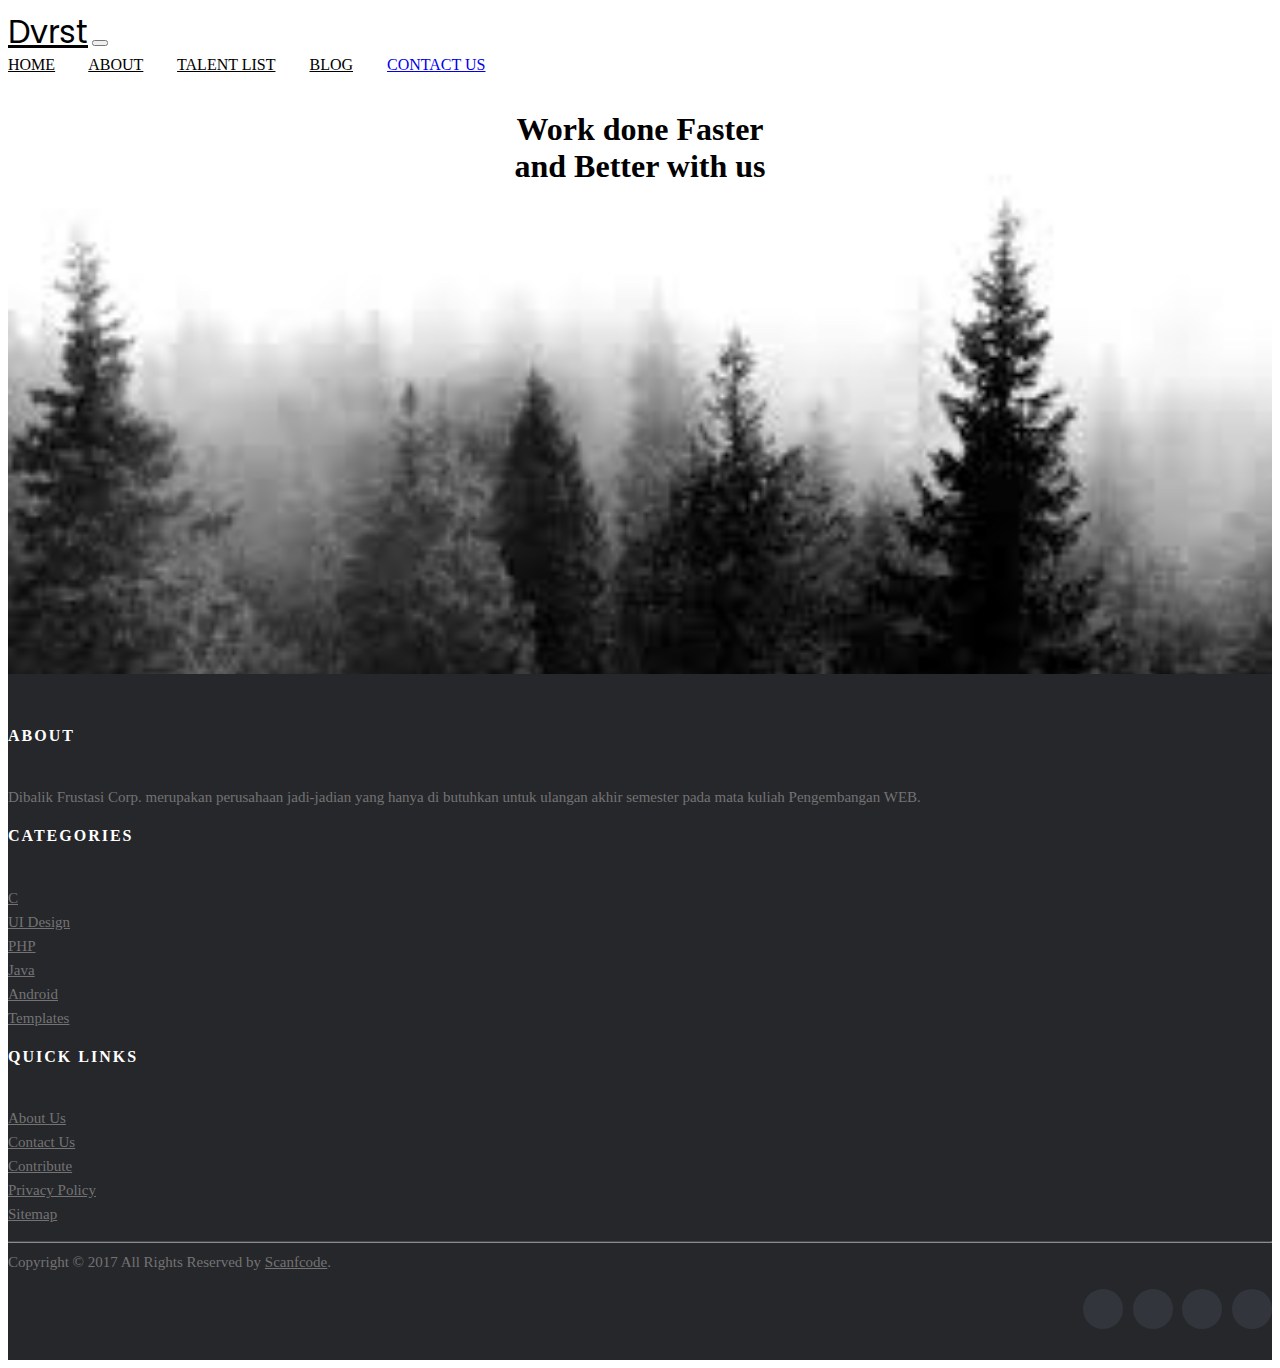
<file: index.html>
<!doctype html>
<title>Dibalik Frustasi</title>
<html lang="en">
  <head>
    <!-- Required metadata tags -->
    <meta charset="utf-8">
    <meta name="viewport" content="width=device-width, initial-scale=1">

    <!-- Bootstrap CSS -->
    <link href="https://cdn.jsdelivr.net/npm/bootstrap@5.0.0-beta1/dist/css/bootstrap.min.css" rel="stylesheet" integrity="sha384-giJF6kkoqNQ00vy+HMDP7azOuL0xtbfIcaT9wjKHr8RbDVddVHyTfAAsrekwKmP1" crossorigin="anonymous">

    <!-- font -->
    <link href="https://fonts.googleapis.com/css2?family=Poppins:wght@600&display=swap" rel="stylesheet">

    <!-- My css -->
    <link rel="stylesheet" href="style.css">

    <title>Dvrst</title>
  </head>
  <body>
    <!-- Navbar -->
    <nav class="navbar navbar-expand-lg navbar-light bg-light">
      <div class="container">
        
          <a class="navbar-brand" href="#">Dvrst</a>
          <button class="navbar-toggler" type="button" data-bs-toggle="collapse" data-bs-target="#navbarNavAltMarkup" aria-controls="navbarNavAltMarkup" aria-expanded="false" aria-label="Toggle navigation">
            <span class="navbar-toggler-icon"></span>
          </button>
          <div class="collapse navbar-collapse" id="navbarNavAltMarkup">
            <div class="navbar-nav ml-auto">
              <a class="nav-link" href="#">Home</a>
              <a class="nav-link" href="#">About</a>
              <a class="nav-link" href="#">Talent List</a>
              <a class="nav-link" href="#">Blog</a>
              <a class=" btn btn-primary tombol" href="#">Contact Us</a>
            </div>
          </div>
        
      </div>
    </nav>
    <!-- Akhir Navbar -->

    <!-- MOBILE NAVBAR SOURCE -->
    <script src="https://cdn.jsdelivr.net/npm/bootstrap@5.2.3/dist/js/bootstrap.bundle.min.js" integrity="sha384-kenU1KFdBIe4zVF0s0G1M5b4hcpxyD9F7jL+jjXkk+Q2h455rYXK/7HAuoJl+0I4" crossorigin="anonymous"></script>

    <!-- Jumbotron -->

    <div class="jumbotron jumbotron-fluid">
      <div class="container">
          <h1 class="display-4 judul"><br> Work done <span>Faster</span> <br> and <span>Better</span> with us</h1>
      </div>
    </div>

    <!-- AKhir Jumbotron -->

    <!-- Container -->
    <div class="container">

      <!-- info panel -->
      <div class="row justify-content-center">
        <div class="col-lg-10 info-panel">
          

        </div>

      </div>
      <!-- akhir info panel -->

    </div>
    <!-- akhir container -->

    <!-- FOOTER -->
    <footer class="site-footer">
      <div class="container">
        <div class="row">
          <div class="col-sm-12 col-md-6">
            <h6>About</h6>
            <p class="text-justify">Dibalik Frustasi Corp. merupakan perusahaan jadi-jadian yang hanya di butuhkan untuk ulangan akhir semester pada mata kuliah Pengembangan WEB.</p>
          </div>

          <div class="col-xs-6 col-md-3">
            <h6>Categories</h6>
            <ul class="footer-links">
              <li><a href="http://scanfcode.com/category/c-language/">C</a></li>
              <li><a href="http://scanfcode.com/category/front-end-development/">UI Design</a></li>
              <li><a href="http://scanfcode.com/category/back-end-development/">PHP</a></li>
              <li><a href="http://scanfcode.com/category/java-programming-language/">Java</a></li>
              <li><a href="http://scanfcode.com/category/android/">Android</a></li>
              <li><a href="http://scanfcode.com/category/templates/">Templates</a></li>
            </ul>
          </div>

          <div class="col-xs-6 col-md-3">
            <h6>Quick Links</h6>
            <ul class="footer-links">
              <li><a href="http://scanfcode.com/about/">About Us</a></li>
              <li><a href="http://scanfcode.com/contact/">Contact Us</a></li>
              <li><a href="http://scanfcode.com/contribute-at-scanfcode/">Contribute</a></li>
              <li><a href="http://scanfcode.com/privacy-policy/">Privacy Policy</a></li>
              <li><a href="http://scanfcode.com/sitemap/">Sitemap</a></li>
            </ul>
          </div>
        </div>
        <hr>
      </div>
      <div class="container">
        <div class="row">
          <div class="col-md-8 col-sm-6 col-xs-12">
            <p class="copyright-text">Copyright &copy; 2017 All Rights Reserved by 
         <a href="#">Scanfcode</a>.
            </p>
          </div>

          <div class="col-md-4 col-sm-6 col-xs-12">
            <ul class="social-icons">
              <li><a class="facebook" href="#"><i class="fa fa-facebook"></i></a></li>
              <li><a class="twitter" href="#"><i class="fa fa-twitter"></i></a></li>
              <li><a class="dribbble" href="#"><i class="fa fa-dribbble"></i></a></li>
              <li><a class="linkedin" href="#"><i class="fa fa-linkedin"></i></a></li>   
            </ul>
          </div>
        </div>
      </div>
    </footer>
    <!-- AKHIR FOOTER -->


  </body>
</html>
</file>
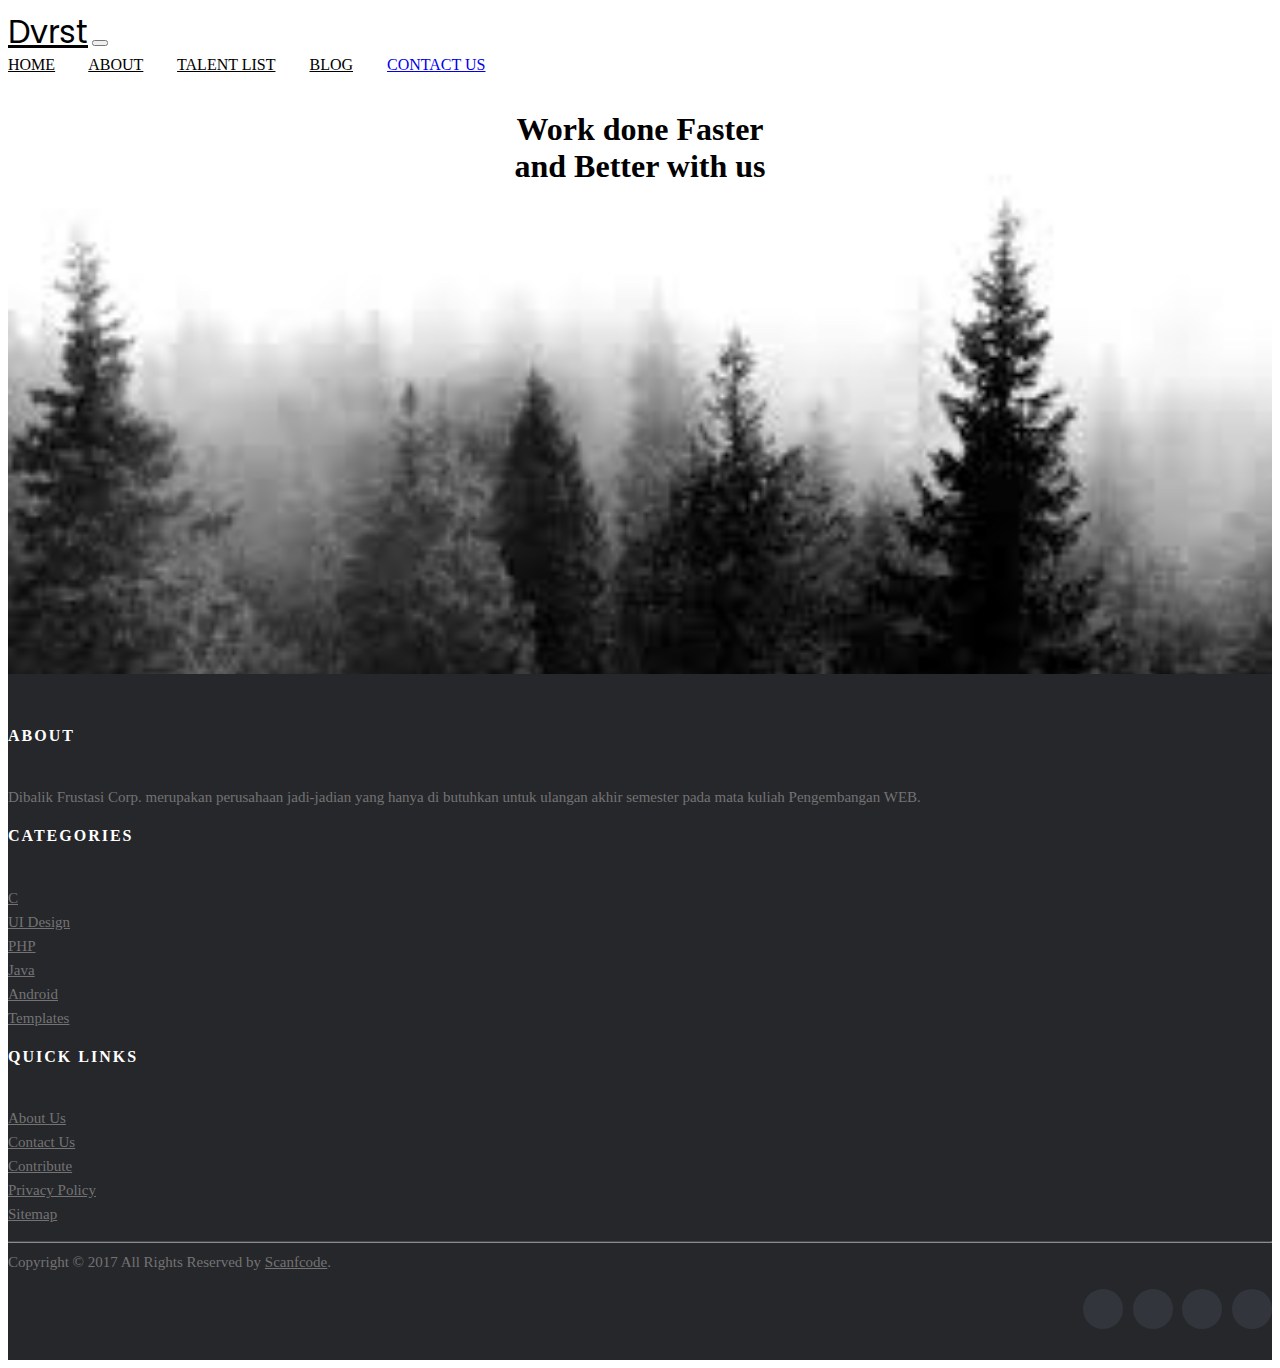
<file: home.html>
<!doctype html>
<title>Dibalik Frustasi</title>
<html lang="en">
  <head>
    <!-- Required metadata tags -->
    <meta charset="utf-8">
    <meta name="viewport" content="width=device-width, initial-scale=1">

    <!-- Bootstrap CSS -->
    <link href="https://cdn.jsdelivr.net/npm/bootstrap@5.0.0-beta1/dist/css/bootstrap.min.css" rel="stylesheet" integrity="sha384-giJF6kkoqNQ00vy+HMDP7azOuL0xtbfIcaT9wjKHr8RbDVddVHyTfAAsrekwKmP1" crossorigin="anonymous">

    <!-- font -->
    <link href="https://fonts.googleapis.com/css2?family=Poppins:wght@600&display=swap" rel="stylesheet">

    <!-- My css -->
    <link rel="stylesheet" href="style.css">

    <title>Dvrst</title>
  </head>
  <body>
    <!-- Navbar -->
    <nav class="navbar navbar-expand-lg navbar-light bg-light">
      <div class="container">
        
          <a class="navbar-brand" href="#">Dvrst</a>
          <button class="navbar-toggler" type="button" data-bs-toggle="collapse" data-bs-target="#navbarNavAltMarkup" aria-controls="navbarNavAltMarkup" aria-expanded="false" aria-label="Toggle navigation">
            <span class="navbar-toggler-icon"></span>
          </button>
          <div class="collapse navbar-collapse" id="navbarNavAltMarkup">
            <div class="navbar-nav ml-auto">
              <a class="nav-link" href="#">Home</a>
              <a class="nav-link" href="#">About</a>
              <a class="nav-link" href="#">Talent List</a>
              <a class="nav-link" href="#">Blog</a>
              <a class=" btn btn-primary tombol" href="#">Contact Us</a>
            </div>
          </div>
        
      </div>
    </nav>
    <!-- Akhir Navbar -->

    <!-- MOBILE NAVBAR SOURCE -->
    <script src="https://cdn.jsdelivr.net/npm/bootstrap@5.2.3/dist/js/bootstrap.bundle.min.js" integrity="sha384-kenU1KFdBIe4zVF0s0G1M5b4hcpxyD9F7jL+jjXkk+Q2h455rYXK/7HAuoJl+0I4" crossorigin="anonymous"></script>

    <!-- Jumbotron -->

    <div class="jumbotron jumbotron-fluid">
      <div class="container">
          <h1 class="display-4 judul"><br> Work done <span>Faster</span> <br> and <span>Better</span> with us</h1>
      </div>
    </div>

    <!-- AKhir Jumbotron -->

    <!-- Container -->
    <div class="container">

      <!-- info panel -->
      <div class="row justify-content-center">
        <div class="col-lg-10 info-panel">
          

        </div>

      </div>
      <!-- akhir info panel -->

    </div>
    <!-- akhir container -->

    <!-- FOOTER -->
    <footer class="site-footer">
      <div class="container">
        <div class="row">
          <div class="col-sm-12 col-md-6">
            <h6>About</h6>
            <p class="text-justify">Dibalik Frustasi Corp. merupakan perusahaan jadi-jadian yang hanya di butuhkan untuk ulangan akhir semester pada mata kuliah Pengembangan WEB.</p>
          </div>

          <div class="col-xs-6 col-md-3">
            <h6>Categories</h6>
            <ul class="footer-links">
              <li><a href="http://scanfcode.com/category/c-language/">C</a></li>
              <li><a href="http://scanfcode.com/category/front-end-development/">UI Design</a></li>
              <li><a href="http://scanfcode.com/category/back-end-development/">PHP</a></li>
              <li><a href="http://scanfcode.com/category/java-programming-language/">Java</a></li>
              <li><a href="http://scanfcode.com/category/android/">Android</a></li>
              <li><a href="http://scanfcode.com/category/templates/">Templates</a></li>
            </ul>
          </div>

          <div class="col-xs-6 col-md-3">
            <h6>Quick Links</h6>
            <ul class="footer-links">
              <li><a href="http://scanfcode.com/about/">About Us</a></li>
              <li><a href="http://scanfcode.com/contact/">Contact Us</a></li>
              <li><a href="http://scanfcode.com/contribute-at-scanfcode/">Contribute</a></li>
              <li><a href="http://scanfcode.com/privacy-policy/">Privacy Policy</a></li>
              <li><a href="http://scanfcode.com/sitemap/">Sitemap</a></li>
            </ul>
          </div>
        </div>
        <hr>
      </div>
      <div class="container">
        <div class="row">
          <div class="col-md-8 col-sm-6 col-xs-12">
            <p class="copyright-text">Copyright &copy; 2017 All Rights Reserved by 
         <a href="#">Scanfcode</a>.
            </p>
          </div>

          <div class="col-md-4 col-sm-6 col-xs-12">
            <ul class="social-icons">
              <li><a class="facebook" href="#"><i class="fa fa-facebook"></i></a></li>
              <li><a class="twitter" href="#"><i class="fa fa-twitter"></i></a></li>
              <li><a class="dribbble" href="#"><i class="fa fa-dribbble"></i></a></li>
              <li><a class="linkedin" href="#"><i class="fa fa-linkedin"></i></a></li>   
            </ul>
          </div>
        </div>
      </div>
    </footer>
    <!-- AKHIR FOOTER -->


  </body>
</html>
</file>
<file: style.css>
/* Navbar */
.ml-auto{
    margin-left: auto;
}

.navbar {
    position: relative;
    z-index: 1;
}

.navbar-brand{
    font-family: 'family', Poppins;
    font-size: 32px;
}

/* Jumbotron */
.jumbotron {
    background-image: url(COVER.jpg);
    background-size: cover;
    height: 600px;
}

.jumbotron .display-4 {
    text-align: center;
    margin-top: 75px;
}

/* info panel */
.info-panel {
    background-color: aquamarine;
}

/* Utility */
.tombol{
    text-transform: uppercase;
    border-radius: 40px;
}


/* DEKSTOP VERSION */
@media (min-width: 992px) {
    .navbar-brand, .nav-link{
        color: black !important;
    }

    .nav-link{
        text-transform: uppercase;
        margin-right: 30px;
    }

    .nav-link:hover::after{
        content: "";
        display: block;
        border-bottom: 3px solid #0b63dc;
        width: 50%;
        margin: auto;
        padding-bottom: 5px;
        margin-bottom: -8px;
    }

    .jumbotron {
        margin-top: -75px;
    }
}

/* FOOTER SITE */
.site-footer
{
  background-color:#26272b;
  padding:45px 0 20px;
  font-size:15px;
  line-height:24px;
  color:#737373;
}
.site-footer hr
{
  border-top-color:#bbb;
  opacity:0.5
}
.site-footer hr.small
{
  margin:20px 0
}
.site-footer h6
{
  color:#fff;
  font-size:16px;
  text-transform:uppercase;
  margin-top:5px;
  letter-spacing:2px
}
.site-footer a
{
  color:#737373;
}
.site-footer a:hover
{
  color:#3366cc;
  text-decoration:none;
}
.footer-links
{
  padding-left:0;
  list-style:none
}
.footer-links li
{
  display:block
}
.footer-links a
{
  color:#737373
}
.footer-links a:active,.footer-links a:focus,.footer-links a:hover
{
  color:#3366cc;
  text-decoration:none;
}
.footer-links.inline li
{
  display:inline-block
}
.site-footer .social-icons
{
  text-align:right
}
.site-footer .social-icons a
{
  width:40px;
  height:40px;
  line-height:40px;
  margin-left:6px;
  margin-right:0;
  border-radius:100%;
  background-color:#33353d
}
.copyright-text
{
  margin:0
}
@media (max-width:991px)
{
  .site-footer [class^=col-]
  {
    margin-bottom:30px
  }
}
@media (max-width:767px)
{
  .site-footer
  {
    padding-bottom:0
  }
  .site-footer .copyright-text,.site-footer .social-icons
  {
    text-align:center
  }
}
.social-icons
{
  padding-left:0;
  margin-bottom:0;
  list-style:none
}
.social-icons li
{
  display:inline-block;
  margin-bottom:4px
}
.social-icons li.title
{
  margin-right:15px;
  text-transform:uppercase;
  color:#96a2b2;
  font-weight:700;
  font-size:13px
}
.social-icons a{
  background-color:#eceeef;
  color:#818a91;
  font-size:16px;
  display:inline-block;
  line-height:44px;
  width:44px;
  height:44px;
  text-align:center;
  margin-right:8px;
  border-radius:100%;
  -webkit-transition:all .2s linear;
  -o-transition:all .2s linear;
  transition:all .2s linear
}
.social-icons a:active,.social-icons a:focus,.social-icons a:hover
{
  color:#fff;
  background-color:#29aafe
}
.social-icons.size-sm a
{
  line-height:34px;
  height:34px;
  width:34px;
  font-size:14px
}
.social-icons a.facebook:hover
{
  background-color:#3b5998
}
.social-icons a.twitter:hover
{
  background-color:#00aced
}
.social-icons a.linkedin:hover
{
  background-color:#007bb6
}
.social-icons a.dribbble:hover
{
  background-color:#ea4c89
}
@media (max-width:767px)
{
  .social-icons li.title
  {
    display:block;
    margin-right:0;
    font-weight:600
  }
}
</file>
